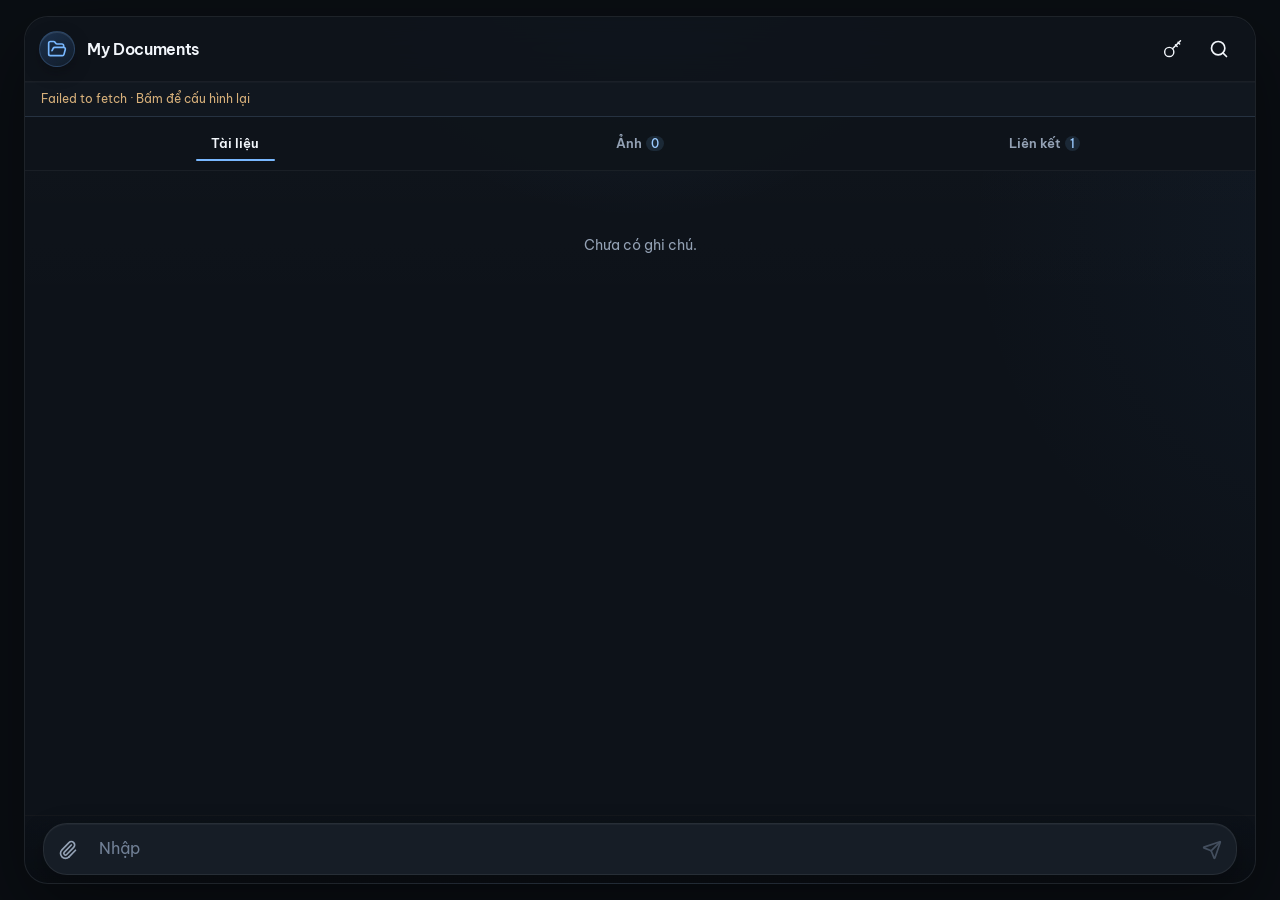
<file: index.html>
<!doctype html>
<html lang="vi">
  <head>
    <meta charset="UTF-8" />
    <meta
      name="viewport"
      content="width=device-width, initial-scale=1, viewport-fit=cover"
    />
    <meta name="theme-color" content="#121417" />
    <meta name="mobile-web-app-capable" content="yes" />
    <meta name="apple-mobile-web-app-capable" content="yes" />
    <meta
      name="apple-mobile-web-app-status-bar-style"
      content="black-translucent"
    />
    <title>My Documents</title>
    <link rel="manifest" href="./manifest.webmanifest?v=1" />
    <link
      rel="icon"
      type="image/svg+xml"
      href="./assets/favicon-x7tA70HH.svg"
    />
    <link rel="preconnect" href="https://fonts.googleapis.com" />
    <link
      rel="stylesheet"
      href="https://fonts.googleapis.com/css2?family=Be+Vietnam+Pro:wght@400;500;600;700&display=swap"
    />
    <script
      type="module"
      crossorigin
      src="./assets/index-RJuHdMov.js?v=modal-dismiss-1"
    ></script>
    <script type="module" src="./assets/scroll-to-latest.js?v=12"></script>
    <script type="module" src="./assets/mobile-portrait.js?v=2"></script>
    <script type="module" src="./assets/message-context-menu.js?v=10"></script>
    <script type="module" src="./assets/composer-enter-newline.js?v=2"></script>
    <script type="module" src="./assets/mfa-authenticator.js?v=account-manager-15"></script>
    <link rel="stylesheet" crossorigin href="./assets/index-DUfjNo4_.css" />
    <link rel="stylesheet" href="./assets/mobile-ui-polish.css?v=28" />
    <link rel="stylesheet" href="./assets/account-manager.css?v=12" />
  </head>
  <body>
    <div id="root"></div>
  </body>
</html>
</file>
<file: assets/mobile-ui-polish.css>
:root {
  --color-bg: #0a0e13;
  --color-bar: #11171f;
  --color-surface: #0d1219;
  --color-bubble: #1a2a3d;
  --color-file: #172331;
  --color-line: #263241;
  --color-fg: #f2f6fb;
  --color-muted: #94a2b5;
  --color-subtle: #718096;
  --color-accent: #79b8ff;
  --color-send: #4a9cff;
}

#mobile-portrait-guard[hidden] {
  display: none !important;
}

#mobile-portrait-guard {
  position: fixed;
  inset: 0;
  z-index: 2147483647;
  display: grid;
  place-items: center;
  padding: max(24px, env(safe-area-inset-top)) max(24px, env(safe-area-inset-right))
    max(24px, env(safe-area-inset-bottom)) max(24px, env(safe-area-inset-left));
  background: var(--color-bg);
  color: var(--color-fg);
  text-align: center;
  outline: none;
  touch-action: none;
  overscroll-behavior: none;
}

.mobile-portrait-content {
  max-width: 440px;
}

.mobile-portrait-content svg {
  margin: 0 auto 16px;
  color: var(--color-accent);
}

.mobile-portrait-content h2 {
  font-size: 20px;
  font-weight: 600;
  line-height: 1.5;
}

.mobile-portrait-content p {
  margin-top: 10px;
  color: var(--color-muted);
  font-size: 14px;
  line-height: 1.6;
}

.is-mobile-landscape,
.is-mobile-landscape body {
  overflow: hidden;
  overscroll-behavior: none;
}

.is-mobile-landscape body > :not(#mobile-portrait-guard) {
  visibility: hidden !important;
  pointer-events: none !important;
}

.app-shell {
  background:
    radial-gradient(
      circle at 50% -18%,
      rgba(70, 143, 224, 0.12),
      transparent 30%
    ),
    var(--color-surface);
}

html.mobile-message-menus body {
  position: static;
  width: 100%;
}

.app-viewport-body {
  display: flex;
  flex-direction: column;
  flex: 1;
  min-height: 0;
  min-width: 0;
  overflow: hidden;
}

html.mobile-message-menus .app-header,
html.mobile-message-menus .app-tabs {
  background: #0f141b;
  -webkit-backdrop-filter: none;
  backdrop-filter: none;
}

html.mobile-message-menus [data-thread] {
  overflow-anchor: none;
  overscroll-behavior-y: contain;
}

.app-header {
  min-height: 58px;
  padding-inline: 14px;
  border-color: rgba(255, 255, 255, 0.055);
  background: rgba(15, 20, 27, 0.88);
  box-shadow: 0 1px 0 rgba(255, 255, 255, 0.025);
  -webkit-backdrop-filter: blur(18px) saturate(135%);
  backdrop-filter: blur(18px) saturate(135%);
}

.app-logo {
  background: linear-gradient(
    145deg,
    rgba(74, 156, 255, 0.23),
    rgba(74, 156, 255, 0.07)
  );
  border: 1px solid rgba(121, 184, 255, 0.2);
  box-shadow:
    inset 0 1px 0 rgba(255, 255, 255, 0.09),
    0 6px 18px rgba(0, 0, 0, 0.22);
}

.app-logo:focus-visible {
  outline: 2px solid var(--color-accent);
  outline-offset: 3px;
}

.app-logo:active {
  transform: scale(0.94);
}

.app-header h1 {
  letter-spacing: -0.02em;
}

.app-header-actions {
  gap: 2px;
}

.app-header-actions > button {
  border-radius: 999px;
  transition:
    color 160ms ease,
    background-color 160ms ease,
    transform 160ms ease;
}

.app-header-actions > button:active {
  transform: scale(0.92);
  background: rgba(255, 255, 255, 0.06);
}

.page-refresh-button svg {
  transition: transform 240ms ease;
}

.page-refresh-button.is-refreshing svg {
  animation: page-refresh-spin 600ms linear infinite;
}

.app-tabs {
  gap: 4px;
  padding: 5px 8px 6px;
  border-color: rgba(255, 255, 255, 0.05);
  background: rgba(15, 20, 27, 0.92);
}

.app-tab {
  position: relative;
  height: 42px;
  border: 0;
  border-radius: 13px;
  font-size: 13px;
  transition:
    color 180ms ease,
    background-color 180ms ease,
    transform 160ms ease;
}

.app-tab::after {
  position: absolute;
  right: 28%;
  bottom: 3px;
  left: 28%;
  height: 2px;
  border-radius: 99px;
  background: var(--color-accent);
  content: "";
  opacity: 0;
  transform: scaleX(0.5);
  transition:
    opacity 180ms ease,
    transform 180ms ease;
}

.app-tab.is-active {
  background: rgba(121, 184, 255, 0.09);
}

.app-tab.is-active::after {
  opacity: 1;
  transform: scaleX(1);
}

.app-tab:active {
  transform: scale(0.96);
}

.app-tab-count {
  min-width: 18px;
  padding-inline: 5px;
  background: rgba(121, 184, 255, 0.12);
  color: #9bcbff;
}

.app-search {
  padding: 8px 12px 10px;
  border-color: rgba(255, 255, 255, 0.05);
  background: rgba(15, 20, 27, 0.94);
}

.app-search input {
  border-color: rgba(255, 255, 255, 0.08);
  border-radius: 15px;
  background: #171e27;
  box-shadow: inset 0 1px 0 rgba(255, 255, 255, 0.025);
}

.app-search input:focus {
  border-color: rgba(121, 184, 255, 0.5);
  box-shadow: 0 0 0 3px rgba(74, 156, 255, 0.11);
}

.app-thread {
  background:
    radial-gradient(
      circle at 110% 8%,
      rgba(61, 125, 198, 0.06),
      transparent 28%
    ),
    linear-gradient(180deg, rgba(255, 255, 255, 0.008), transparent 24%);
}

html:not(.mobile-message-menus) [data-thread] {
  scrollbar-gutter: stable;
}

body:has(> .desktop-message-menu) [data-thread] {
  overflow-y: hidden;
}

.message-list {
  width: 100%;
  max-width: 820px;
  margin-inline: auto;
  gap: 14px;
  padding: 14px 12px 22px;
}

.message-row {
  animation: message-enter 180ms ease-out both;
}

html.mobile-message-menus [data-thread] .message-row,
html.mobile-message-menus [data-thread] .message-row * {
  user-select: none !important;
  -webkit-user-select: none !important;
  -webkit-touch-callout: none !important;
}

html.mobile-message-menus [data-thread] .message-options {
  display: none;
}

.message-hold-target {
  position: relative;
  isolation: isolate;
}

.message-hold-overlay {
  position: fixed;
  z-index: 50;
  overflow: hidden;
  pointer-events: none;
}

.message-hold-preview {
  position: absolute;
  overflow: hidden;
  pointer-events: none;
  transform-origin: center;
}

.message-hold-ripple-layer {
  position: absolute;
  inset: 0;
  z-index: 2;
  overflow: hidden;
  border-radius: inherit;
  pointer-events: none;
}

.message-hold-ripple-wave {
  position: absolute;
  border-radius: 50%;
  background: #9bcaff;
  opacity: 0;
  pointer-events: none;
}

.message-menu-overlay {
  position: fixed;
  inset: 0;
  z-index: 80;
  overflow: hidden;
  padding-bottom: max(12px, env(safe-area-inset-bottom));
  touch-action: none;
  overscroll-behavior: none;
  -webkit-user-select: none;
  user-select: none;
  -webkit-touch-callout: none;
}

.message-menu-backdrop {
  position: absolute;
  inset: 0;
  background: rgba(0, 0, 0, 0.76);
}

.message-menu-preview,
.message-menu-panel {
  position: absolute;
  top: 0;
  left: 0;
  transform-origin: top left;
  transition-property: none;
}

.message-menu-preview {
  pointer-events: none;
  overflow: hidden;
  border-radius: 20px 20px 6px 20px;
}

.message-menu-panel {
  border-radius: 16px;
  overflow-y: auto;
  overscroll-behavior: contain;
  touch-action: pan-y;
  transform-origin: top right;
}

.message-menu-panel > button {
  min-height: 46px;
}

.message-bubble,
.media-message > article > div,
.media-message > div {
  border: 1px solid rgba(255, 255, 255, 0.055);
  box-shadow:
    0 8px 24px rgba(0, 0, 0, 0.13),
    inset 0 1px 0 rgba(255, 255, 255, 0.025);
}

.message-bubble-text {
  max-width: min(480px, 86%);
  padding: 11px 14px 9px;
  border-radius: 20px 20px 6px 20px;
  background: linear-gradient(145deg, #20344a, #1a2a3d);
}

.message-bubble-text > p:last-of-type {
  margin-top: 5px;
  text-align: right;
}

.file-bubble {
  border-radius: 18px 18px 6px 18px;
  background: linear-gradient(145deg, #1b2a3a, #15202c);
}

.media-message > article,
.media-message > div,
.media-message article > div:first-child {
  border-radius: 18px 18px 7px 18px;
}

.date-chip {
  padding: 5px 10px;
  border: 1px solid rgba(255, 255, 255, 0.055);
  background: rgba(21, 28, 37, 0.82);
  color: #aab5c3;
  box-shadow: 0 5px 15px rgba(0, 0, 0, 0.13);
  -webkit-backdrop-filter: blur(10px);
  backdrop-filter: blur(10px);
}

.app-composer {
  padding: 7px 9px max(8px, env(safe-area-inset-bottom));
  border-color: rgba(255, 255, 255, 0.045);
  background: linear-gradient(
    180deg,
    rgba(13, 18, 25, 0.8),
    rgba(10, 14, 19, 0.98)
  );
  -webkit-backdrop-filter: blur(20px) saturate(135%);
  backdrop-filter: blur(20px) saturate(135%);
}

.composer-row {
  width: 100%;
  max-width: none;
  margin-inline: 0;
  gap: 2px;
  padding: 3px;
  border: 1px solid rgba(255, 255, 255, 0.075);
  border-radius: 24px;
  background: #161d26;
  box-shadow:
    0 10px 28px rgba(0, 0, 0, 0.28),
    inset 0 1px 0 rgba(255, 255, 255, 0.035);
}

.composer-input {
  min-width: 0;
  min-height: 42px;
  padding: 9px 8px;
  line-height: 24px;
  overscroll-behavior: contain;
  scrollbar-width: thin;
  scrollbar-color: rgba(186, 199, 214, 0.7) transparent;
}

.composer-input::-webkit-scrollbar {
  display: block;
  width: 5px;
}

.composer-input::-webkit-scrollbar-track {
  background: transparent;
}

.composer-input::-webkit-scrollbar-thumb {
  border-radius: 999px;
  background: rgba(186, 199, 214, 0.68);
}

.composer-input:not(.is-scrollable)::-webkit-scrollbar-thumb {
  background: transparent;
}

.composer-attach,
.composer-send {
  width: 42px;
  height: 42px;
  transition:
    color 160ms ease,
    background-color 160ms ease,
    transform 160ms ease,
    box-shadow 160ms ease;
}

.composer-attach {
  border-radius: 999px;
}

.composer-send:not([aria-disabled="true"]) {
  background: linear-gradient(145deg, #62adff, #3388f0);
  color: white;
  box-shadow:
    0 6px 16px rgba(51, 136, 240, 0.32),
    inset 0 1px 0 rgba(255, 255, 255, 0.22);
}

.composer-send[aria-disabled="true"] {
  color: var(--color-subtle);
  opacity: 0.5;
}

.composer-attach:active,
.composer-send:active {
  transform: scale(0.91);
}

.composer-pending {
  padding: 12px 3px 4px;
}

.composer-pending-header {
  display: flex;
  min-height: 24px;
  align-items: center;
  justify-content: space-between;
  gap: 12px;
  margin-bottom: 10px;
  line-height: 18px;
}

.composer-clear-pending {
  flex: none;
  padding-block: 3px;
}

.composer-pending-list {
  display: flex;
  flex-wrap: wrap;
  align-items: center;
  gap: 10px;
}

.composer-pending-image,
.composer-pending-add {
  position: relative;
  width: 64px;
  height: 64px;
  flex: none;
}

.composer-pending-preview,
.composer-pending-add {
  overflow: hidden;
  border: 1px solid var(--color-line);
  border-radius: 10px;
  background: var(--color-bubble);
}

.composer-pending-preview {
  display: block;
  width: 100%;
  height: 100%;
  cursor: zoom-in;
}

.composer-pending-preview img {
  width: 100%;
  height: 100%;
  object-fit: cover;
}

.composer-pending-remove {
  position: absolute;
  z-index: 1;
  top: 3px;
  right: 3px;
  display: grid;
  width: 28px;
  height: 28px;
  place-items: center;
  border: 1px solid rgba(255, 255, 255, 0.18);
  border-radius: 7px;
  background: rgba(12, 17, 23, 0.92);
  color: #eef4fc;
  box-shadow: 0 2px 6px rgba(0, 0, 0, 0.25);
  transition: opacity 140ms ease, background-color 140ms ease;
}

.composer-pending-remove:hover {
  background: #a3333f;
}

.composer-pending-preview:focus-visible,
.composer-pending-remove:focus-visible,
.composer-pending-add:focus-visible {
  outline: 2px solid #79b8ff;
  outline-offset: 2px;
}

.composer-pending-add {
  display: grid;
  place-items: center;
  border-style: dashed;
  background: transparent;
}

@media (hover: hover) and (pointer: fine) {
  .composer-pending-remove {
    opacity: 0;
    pointer-events: none;
  }

  .composer-pending-image:hover .composer-pending-remove,
  .composer-pending-image:focus-within .composer-pending-remove {
    opacity: 1;
    pointer-events: auto;
  }
}

.media-gallery {
  width: 100%;
  max-width: 1200px;
  margin-inline: auto;
  padding: 14px 12px 24px;
}

.media-gallery section {
  margin-bottom: 24px;
}

.media-gallery section > h2 {
  padding: 0 2px 9px;
  color: #aab5c3;
  font-size: 13px;
  letter-spacing: 0.01em;
}

.media-gallery section > div {
  grid-template-columns: repeat(auto-fill, minmax(150px, 1fr));
  gap: 8px;
}

.media-gallery section > div > button {
  overflow: hidden;
  border: 1px solid rgba(255, 255, 255, 0.06);
  border-radius: 14px;
  background: #131a23;
  box-shadow: 0 8px 22px rgba(0, 0, 0, 0.16);
  transition:
    transform 170ms ease,
    border-color 170ms ease;
}

.media-gallery section > div > button:active {
  transform: scale(0.97);
  border-color: rgba(121, 184, 255, 0.35);
}

.media-gallery section > div > button img {
  object-fit: contain;
}

.links-view {
  min-width: 0;
}

.links-view > div:first-child {
  width: 100%;
  max-width: none;
  margin-inline: 0;
  padding: 12px 12px 2px;
}

.links-view > div:first-child > button {
  border-color: rgba(121, 184, 255, 0.15);
  border-radius: 14px;
  background: rgba(121, 184, 255, 0.07);
  color: #dcebfa;
}

.links-view > div:nth-child(2) {
  width: 100%;
  max-width: none;
  margin-inline: 0;
  align-content: start;
  grid-auto-rows: max-content;
  gap: 9px;
  padding: 12px;
}

.links-view .field {
  width: 100%;
  min-width: 0;
}

.links-view .link-form-area {
  flex-shrink: 0;
  max-height: 70%;
  overflow: auto;
}

.link-icon-preview {
  display: flex;
  align-items: center;
  gap: 12px;
  padding: 8px 0;
}

.link-icon-preview p {
  font-size: 13px;
  font-weight: 500;
}

.link-icon-preview span:not(.link-site-logo):not(.link-site-initial) {
  font-size: 12px;
  color: var(--color-muted);
}

.link-site-logo {
  display: grid;
  place-items: center;
  flex: none;
  width: 40px;
  height: 40px;
  overflow: hidden;
  border: 1px solid rgba(255, 255, 255, 0.07);
  border-radius: 12px;
  background: rgba(255, 255, 255, 0.055);
  pointer-events: none;
}

.link-site-logo img {
  width: 24px;
  height: 24px;
  object-fit: contain;
}

.link-site-initial {
  color: var(--color-accent);
  font-size: 18px;
  font-weight: 700;
}

.link-card {
  min-height: 68px;
  padding: 12px 12px 12px 15px;
  border: 1px solid rgba(255, 255, 255, 0.055);
  background: linear-gradient(145deg, #182536, #141e2a);
  box-shadow:
    0 9px 25px rgba(0, 0, 0, 0.14),
    inset 0 1px 0 rgba(255, 255, 255, 0.025);
}

.link-card > button {
  flex-shrink: 0;
  border: 1px solid rgba(255, 255, 255, 0.055);
  border-radius: 12px;
  background: rgba(7, 11, 16, 0.38);
  color: #b7c4d2;
  transition:
    color 160ms ease,
    background-color 160ms ease,
    transform 160ms ease;
}

.link-card > button:active {
  transform: scale(0.91);
  background: rgba(121, 184, 255, 0.11);
  color: var(--color-fg);
}

@media (max-width: 420px) {
  .link-card {
    gap: 8px;
    padding-inline: 10px;
  }

  .link-card .link-site-logo {
    width: 32px;
    height: 32px;
    border-radius: 9px;
  }

  .link-card > button {
    width: 36px;
    height: 36px;
    border-radius: 10px;
  }
}

.image-viewer {
  background: rgba(3, 5, 8, 0.985);
}

[data-overlay-state="closing"],
[data-overlay-state="closed"] {
  pointer-events: none !important;
}

.message-menu-overlay[data-overlay-state="closing"],
.message-menu-overlay[data-overlay-state="closed"] {
  pointer-events: auto !important;
}

.overlay-menu {
  transform-origin: top center;
}

.image-viewer-header {
  min-height: 58px;
  padding-block: 7px;
  background: linear-gradient(
    180deg,
    rgba(12, 16, 22, 0.98),
    rgba(8, 11, 15, 0.72)
  );
}

.image-viewer-title {
  display: flex;
  min-width: 0;
  align-items: center;
  gap: 9px;
}

.image-counter {
  flex: none;
  padding: 4px 8px;
  border: 1px solid rgba(121, 184, 255, 0.16);
  border-radius: 999px;
  background: rgba(121, 184, 255, 0.09);
  color: #b8d9ff;
  font-size: 12px;
  font-variant-numeric: tabular-nums;
}

.image-filename {
  overflow: hidden;
  color: #a9b4c2;
  text-overflow: ellipsis;
  white-space: nowrap;
}

.image-stage {
  padding: 10px;
}

.image-stage img {
  border-radius: 14px;
  box-shadow: 0 20px 55px rgba(0, 0, 0, 0.4);
}

.image-viewer-body {
  display: flex;
  flex: 1;
  min-height: 0;
}

.image-viewer-main {
  display: flex;
  flex: 1;
  min-width: 0;
  min-height: 0;
  flex-direction: column;
}

.image-viewer-sidebar {
  display: flex;
  flex: 0 0 152px;
  min-height: 0;
}

.image-filmstrip-controls {
  display: flex;
  flex: 0 0 40px;
  flex-direction: column;
  align-items: center;
  justify-content: center;
  gap: 8px;
}

.image-filmstrip-step {
  display: grid;
  width: 36px;
  height: 36px;
  place-items: center;
  border: 1px solid rgba(255, 255, 255, 0.08);
  border-radius: 50%;
  background: rgba(8, 11, 15, 0.95);
  color: #e4e9f0;
}

.image-filmstrip-step:hover {
  background: #25303d;
}

.image-filmstrip {
  flex: 1;
  min-width: 0;
  min-height: 0;
  overflow-y: auto;
  overscroll-behavior: contain;
  padding: 10px 10px max(10px, env(safe-area-inset-bottom));
  border-left: 1px solid rgba(255, 255, 255, 0.055);
  background: rgba(24, 29, 36, 0.94);
  scrollbar-width: thin;
  scrollbar-color: #4c5764 transparent;
  touch-action: pan-y;
}

.image-filmstrip-group + .image-filmstrip-group {
  margin-top: 18px;
}

.image-filmstrip-date {
  margin-bottom: 10px;
  color: #aab4c2;
  text-align: center;
  font-size: 12px;
  line-height: 1.5;
  font-weight: 500;
}

.image-filmstrip-thumb {
  display: block;
  width: 100%;
  aspect-ratio: 1;
  margin-top: 10px;
  padding: 2px;
  overflow: hidden;
  border: 2px solid transparent;
  border-radius: 9px;
  background: #080b0f;
}

.image-filmstrip-thumb img {
  display: block;
  width: 100%;
  height: 100%;
  object-fit: contain;
  border-radius: 5px;
}

.image-filmstrip-thumb[aria-current="true"] {
  border-color: #f6f8fc;
}

.image-filmstrip-thumb:hover:not([aria-current="true"]) {
  border-color: #708094;
}

.image-filmstrip-thumb:focus-visible,
.image-filmstrip-step:focus-visible {
  outline: 2px solid #79b8ff;
  outline-offset: 2px;
}

.image-viewer-tools {
  display: flex;
  flex: none;
  align-self: center;
  align-items: center;
  gap: 4px;
  margin: 7px 12px max(10px, env(safe-area-inset-bottom));
  padding: 3px;
  border: 1px solid rgba(255, 255, 255, 0.075);
  border-radius: 22px;
  background: rgba(21, 27, 35, 0.88);
  box-shadow:
    0 12px 30px rgba(0, 0, 0, 0.3),
    inset 0 1px 0 rgba(255, 255, 255, 0.035);
  -webkit-backdrop-filter: blur(18px);
  backdrop-filter: blur(18px);
}

.image-zoom-button {
  display: grid;
  width: 44px;
  height: 44px;
  place-items: center;
  border-radius: 18px;
  color: #eef4fc;
  transition: background-color 140ms ease, color 140ms ease;
}

.image-zoom-button:hover:not(:disabled) {
  background: rgba(121, 184, 255, 0.12);
}

.image-zoom-button:disabled {
  color: #657283;
  opacity: 0.55;
}

.image-zoom-button:focus-visible {
  outline: 2px solid #79b8ff;
  outline-offset: 1px;
}

.image-transform-layer {
  user-select: none;
  -webkit-user-select: none;
}

@keyframes message-enter {
  from {
    opacity: 0;
    transform: translateY(5px);
  }
  to {
    opacity: 1;
    transform: translateY(0);
  }
}

@keyframes page-refresh-spin {
  to {
    transform: rotate(360deg);
  }
}

@keyframes viewer-enter {
  from {
    opacity: 0;
  }
  to {
    opacity: 1;
  }
}

@media (min-width: 641px) {
  .app-tabs {
    gap: 8px;
    padding-inline: 12px;
  }

  .app-tab.is-active {
    background: transparent;
  }

  .app-tab::after {
    right: 40%;
    left: 40%;
  }
}

@media (min-width: 1100px) and (min-height: 700px) {
  body {
    background:
      radial-gradient(
        circle at 50% -12%,
        rgba(64, 132, 214, 0.11),
        transparent 34%
      ),
      #070a0f;
  }

  .app-shell {
    position: relative !important;
    top: auto !important;
    left: auto !important;
    width: min(1280px, calc(100vw - 48px)) !important;
    max-width: 1280px !important;
    height: calc(100dvh - 32px) !important;
    margin: 16px auto;
    align-self: center;
    overflow: hidden;
    border: 1px solid rgba(255, 255, 255, 0.07);
    border-radius: 24px;
    box-shadow: 0 28px 80px rgba(0, 0, 0, 0.42);
  }

  .app-header {
    border-radius: 24px 24px 0 0;
  }

  .message-list {
    max-width: none;
    padding-inline: 18px;
  }

  .links-view > div:first-child,
  .links-view > div:nth-child(2) {
    padding-inline: 18px;
  }

  .app-composer {
    padding-inline: 18px;
    border-radius: 0 0 24px 24px;
  }
}

@media (max-width: 640px) {
  .app-header {
    min-height: 56px;
    padding-inline: 12px 8px;
  }

  .app-tabs {
    padding-inline: 6px;
  }

  .app-tab {
    font-size: 12.5px;
  }

  .message-list {
    padding-inline: 10px;
  }

  .message-bubble-text {
    max-width: 86vw;
  }

  .media-gallery section > div {
    grid-template-columns: repeat(2, minmax(0, 1fr));
  }

  .image-stage {
    padding: 6px 10px;
  }

  .image-viewer-tools {
    margin-inline: 9px;
  }

  .image-filename {
    max-width: 44vw;
  }
}

@media (max-width: 350px) {
  .app-logo {
    display: none;
  }

  .app-header > div:first-child {
    gap: 0;
  }

  .app-header h1 {
    white-space: nowrap;
    font-size: 14px;
  }

  .app-header-actions > button {
    width: 40px;
    height: 40px;
  }

  .app-tab {
    font-size: 12px;
  }

  .app-tab-count {
    margin-left: 2px;
  }

  .image-filename {
    display: none;
  }
}

@media (prefers-reduced-motion: reduce) {
  .message-row,
  .image-viewer {
    animation: none;
  }
}
</file>
<file: assets/account-manager.css>
.mfa-modal[hidden], .mfa-toast[hidden], .mfa-account-menu[hidden], .mfa-child-overlay[hidden] { display: none !important; }
.mfa-modal { position: fixed; inset: 0; z-index: 120; display: grid; place-items: center; padding: 24px; background: rgba(0, 0, 0, .72); }
.mfa-card { position: relative; display: flex; flex-direction: column; width: min(960px, 100%); height: calc(100dvh - 48px); max-height: calc(100dvh - 48px); overflow: hidden; border: 1px solid var(--color-line, #2c333c); border-radius: 22px; background: var(--color-bar, #1b1e22); color: var(--color-fg, #e8edf3); box-shadow: 0 24px 80px rgba(0, 0, 0, .55); }
.mfa-head { flex: none; display: flex; align-items: center; justify-content: space-between; gap: 16px; padding: 14px 22px; border-bottom: 1px solid var(--color-line); }
.mfa-head h2 { margin: 0; font-size: 21px; font-weight: 700; line-height: 1.35; letter-spacing: -.02em; }
.mfa-row, .mfa-card-head, .mfa-toolbar { display: flex; align-items: center; gap: 10px; }
.mfa-meta, .mfa-help, .mfa-error { font-size: 13px; line-height: 1.5; }
.mfa-meta, .mfa-help { color: var(--color-muted); }
.mfa-body { flex: 1; min-height: 0; overflow: auto; overscroll-behavior: contain; scrollbar-gutter: stable; padding: 18px 22px 24px; }
.mfa-card:has(> :is(.mfa-account-menu, .mfa-child-overlay):not([hidden])) .mfa-body,
.mfa-modal:has(> .mfa-setup-overlay:not([hidden])) .mfa-body { overflow-y: hidden; }
.mfa-row { justify-content: space-between; }
.mfa-toolbar { margin-bottom: 16px; }
.mfa-toolbar > .mfa-primary { flex: none; }
.mfa-platform-filter { flex: none; min-width: 104px; max-width: 180px; min-height: 46px; padding: 0 42px 0 12px; border: 1px solid var(--color-line); border-radius: 10px; appearance: none; -webkit-appearance: none; background-color: var(--color-surface); background-image: url("data:image/svg+xml,%3Csvg xmlns='http://www.w3.org/2000/svg' width='20' height='20' viewBox='0 0 20 20' fill='none'%3E%3Cpath d='m4 7 6 6 6-6' stroke='%239ba9ba' stroke-width='2' stroke-linecap='round' stroke-linejoin='round'/%3E%3C/svg%3E"); background-repeat: no-repeat; background-position: right 12px center; background-size: 20px 20px; color: var(--color-fg); font: inherit; font-size: 14px; font-weight: 600; cursor: pointer; color-scheme: dark; }
.mfa-platform-filter:focus-visible { outline: 2px solid var(--color-accent); outline-offset: 2px; }
.mfa-usable-filter { display: inline-flex; align-items: center; gap: 8px; min-height: 46px; padding: 0 12px; border: 1px solid var(--color-line); border-radius: 10px; color: var(--color-muted); font-size: 14px; font-weight: 600; cursor: pointer; }
.mfa-usable-filter:has(input:checked) { border-color: var(--color-accent); color: var(--color-accent); }
.mfa-usable-filter:has(input:focus-visible) { outline: 2px solid var(--color-accent); outline-offset: 2px; }
.mfa-close, .mfa-header-button, .mfa-icon-button { display: grid; place-items: center; flex: none; width: 40px; height: 40px; border-radius: 10px; cursor: pointer; background: transparent; }
.mfa-header-button { width: 44px; height: 44px; border-radius: 12px; }
.mfa-header-button svg { width: 20px; height: 20px; }
.mfa-close, .mfa-icon-button { color: var(--color-muted); }
.mfa-close:hover, .mfa-header-button:hover, .mfa-icon-button:hover { background: var(--color-bg); color: var(--color-fg); }
.mfa-primary, .mfa-secondary { display: inline-flex; align-items: center; justify-content: center; gap: 8px; min-height: 46px; border-radius: 11px; padding: 10px 16px; font-size: 15px; line-height: 1.4; font-weight: 600; cursor: pointer; }
.mfa-primary { background: var(--color-send); color: var(--color-send-fg); }
.mfa-primary:hover { filter: brightness(1.1); }
.mfa-secondary { background: var(--color-bg); border: 1px solid var(--color-line); }
.mfa-search { display: flex; align-items: center; gap: 9px; flex: 1; min-width: 0; padding: 0 12px; min-height: 46px; border: 1px solid var(--color-line); border-radius: 10px; background: var(--color-surface); color: var(--color-muted); }
.mfa-search svg { flex: none; }
.mfa-search input { min-width: 0; width: 100%; min-height: 44px; outline: none; background: transparent; color: var(--color-fg); font-size: 15px; }
.mfa-search input::placeholder, .mfa-field::placeholder { color: var(--color-muted); opacity: .7; }
.mfa-search:focus-within, .mfa-field:focus { border-color: var(--color-accent); box-shadow: 0 0 0 3px #6cb6ff12; }
.mfa-account-list { display: grid; grid-template-columns: repeat(2, minmax(0, 1fr)); align-items: start; gap: 12px; }
.mfa-account { min-width: 0; overflow: hidden; border: 1px solid var(--color-line); border-radius: 13px; background: var(--color-surface); }
.mfa-card-head { gap: 8px; padding: 10px 10px 10px 14px; }
.mfa-platform-logo { display: grid; flex: none; place-items: center; width: 34px; height: 34px; border: 1px solid var(--color-line); border-radius: 8px; background: var(--color-bar); color: var(--color-muted); font-size: 15px; font-weight: 650; cursor: pointer; }
.mfa-platform-logo img { width: 20px; height: 20px; object-fit: contain; }
.mfa-platform-logo [hidden] { display: none; }
.mfa-platform-logo:hover { color: var(--color-accent); }
.mfa-account-more { width: 36px; height: 40px; margin-inline-start: auto; }
.mfa-account-more[aria-expanded="true"] { background: var(--color-bg); color: var(--color-fg); }
.mfa-account-menu { position: absolute; z-index: 2; display: grid; width: 138px; padding: 4px; border: 1px solid var(--color-line); border-radius: 10px; background: var(--color-bar); box-shadow: 0 10px 28px #0007; }
.mfa-account-menu button { display: flex; align-items: center; gap: 10px; min-height: 44px; padding: 6px 10px; border-radius: 6px; font-size: 15px; text-align: left; cursor: pointer; }
.mfa-account-menu button:is(:hover, :focus-visible) { background: var(--color-bg); }
.mfa-account-menu .mfa-danger { color: var(--color-danger); }
.mfa-limits { display: flex; flex-wrap: wrap; gap: 4px; min-width: 0; }
.mfa-limit { display: inline-flex; align-items: center; gap: 5px; min-height: 38px; padding: 4px 6px; border: 1px solid transparent; border-radius: 7px; color: var(--color-muted); font-size: 13px; font-weight: 500; cursor: pointer; }
.mfa-limit input, .mfa-usable-filter input { flex: none; appearance: auto; width: 15px; height: 15px; color-scheme: dark; accent-color: var(--color-accent); cursor: inherit; }
.mfa-limit:hover { background: var(--color-bg); }
.mfa-limit:has(input:checked) { border-color: #efb77a55; background: #efb77a12; color: #efb77a; }
.mfa-limit:has(input[aria-busy="true"]) { cursor: progress; opacity: .7; }
.mfa-limit:has(input:focus-visible) { outline: 2px solid var(--color-accent); outline-offset: 2px; }
.mfa-limit span { font-variant-numeric: tabular-nums; white-space: nowrap; }
.mfa-credentials h3 { margin: 0; }
.mfa-credential { display: block; width: 100%; min-height: 48px; padding: 10px 16px; border-top: 1px solid var(--color-line); text-align: left; cursor: pointer; }
.mfa-account-name .mfa-value { color: var(--color-accent); font-family: inherit; font-weight: 650; }
.mfa-value { font-size: 15px; line-height: 1.4; overflow-wrap: anywhere; white-space: pre-wrap; user-select: text; }
.mfa-mono { font-family: ui-monospace, SFMono-Regular, Menlo, monospace; }
.mfa-modal button:disabled { cursor: default; opacity: .35; }
.mfa-otp { display: grid; grid-template-columns: minmax(0, 1fr) auto; align-items: center; gap: 6px 10px; width: 100%; padding: 11px 16px 12px; border-top: 1px solid var(--color-line); background: #6cb6ff08; text-align: left; cursor: pointer; }
.mfa-credential:hover, .mfa-otp:hover:not(:disabled) { background: #6cb6ff12; }
.mfa-code { font: 650 26px/1.2 ui-monospace, SFMono-Regular, Menlo, monospace; color: var(--color-accent); white-space: nowrap; }
.mfa-otp:disabled .mfa-code { font-size: 16px; }
.mfa-countdown { color: var(--color-muted); font: 500 12px/1.5 ui-monospace, SFMono-Regular, Menlo, monospace; }
.mfa-progress { grid-column: 1 / -1; height: 2px; overflow: hidden; border-radius: 999px; background: #6cb6ff15; }
.mfa-progress > span { display: block; height: 100%; width: 0; background: var(--color-accent); transition: width .25s linear; }
.mfa-empty { grid-column: 1 / -1; padding: 32px 14px; text-align: center; color: var(--color-muted); font-size: 14px; }
.mfa-error { color: var(--color-danger); overflow-wrap: anywhere; }
.mfa-error:empty, [data-mfa-qr-status]:empty { display: none; }
.mfa-error:not(:empty) { padding: 12px 14px; margin: 0 0 16px; border: 1px solid #e88a8a30; border-radius: 10px; background: #e88a8a08; }
.mfa-form-grid { display: grid; grid-template-columns: repeat(2, minmax(0, 1fr)); gap: 18px; }
.mfa-form-wide { grid-column: 1 / -1; }
.mfa-form-label { display: block; min-width: 0; font-size: 13px; font-weight: 500; line-height: 1.6; }
.mfa-required { color: var(--color-accent); }
.mfa-field { display: block; width: 100%; min-width: 0; min-height: 46px; margin-top: 7px; border: 1px solid var(--color-line); border-radius: 10px; padding: 11px 12px; background: var(--color-surface); color: var(--color-fg); font-size: 16px; font-weight: 400; line-height: 1.5; outline: none; }
textarea.mfa-field { resize: vertical; }
.mfa-form-mfa { display: grid; gap: 16px; margin: 24px 0; padding: 20px; border: 1px solid var(--color-line); border-radius: 14px; background: var(--color-bg); }
.mfa-form-mfa h4 { display: flex; align-items: center; gap: 8px; font-size: 14px; font-weight: 600; }
.mfa-form-mfa h4 svg { color: var(--color-accent); }
.mfa-optional { flex: none; padding: 3px 8px; border-radius: 6px; background: var(--color-line); color: var(--color-muted); font-size: 11px; }
.mfa-file { position: relative; display: flex; align-items: center; justify-content: center; gap: 8px; min-height: 44px; border: 1px dashed var(--color-line); border-radius: 10px; padding: 12px; color: var(--color-accent); font-size: 12px; cursor: pointer; }
.mfa-file:hover, .mfa-file:focus-within { border-color: var(--color-accent); background: #6cb6ff08; }
.mfa-file input { position: absolute; inset: 0; width: 100%; height: 100%; opacity: 0; cursor: pointer; }
.mfa-form-footer { display: flex; justify-content: flex-end; gap: 10px; padding-top: 20px; border-top: 1px solid var(--color-line); }
.mfa-toast { position: absolute; z-index: 1; left: 50%; bottom: 18px; transform: translateX(-50%); width: max-content; max-width: calc(100% - 32px); border: 1px solid #6cb6ff40; border-radius: 10px; padding: 10px 16px; background: #253445; color: var(--color-fg); font-size: 13px; text-align: center; box-shadow: 0 8px 24px #0005; }
.mfa-loading { padding: 40px 0; text-align: center; }
.mfa-modal button:focus-visible { outline: 2px solid var(--color-accent); outline-offset: 3px; }
.mfa-modal :is(.mfa-credential, .mfa-otp):focus-visible { outline-offset: -4px; }
.mfa-modal .mfa-account-menu button:focus-visible { outline-offset: -2px; }
.mfa-child-overlay { position: absolute; inset: 0; z-index: 3; display: grid; grid-template-rows: minmax(0, 1fr); grid-template-columns: minmax(0, 1fr); place-items: center; overflow: hidden; padding: 14px; background: #0008; }
.mfa-child-dialog { max-height: 100%; overflow: auto; overscroll-behavior: contain; padding: 18px; border: 1px solid var(--color-line); border-radius: 14px; background: var(--color-bar); box-shadow: 0 10px 30px #0007; }
.mfa-week-dialog { width: min(340px, 100%); }
.mfa-setup-dialog { width: min(600px, 100%); padding: clamp(16px, 4vw, 24px); }
.mfa-setup-dialog h3 { margin: 0 0 20px; font-size: 18px; font-weight: 650; }
.mfa-week-dialog h3 { margin: 0 0 14px; font-size: 17px; font-weight: 650; }
.mfa-week-fields { display: grid; grid-template-columns: repeat(2, minmax(0, 1fr)); gap: 10px; }
.mfa-week-actions { display: flex; justify-content: flex-end; gap: 8px; margin-top: 16px; }
.mfa-week-error { margin-top: 8px; color: var(--color-danger); font-size: 13px; }
.mfa-week-error:empty { display: none; }
@media (max-width: 720px) {
  .mfa-modal { padding: 12px; }
  .mfa-card { height: calc(100dvh - 24px); max-height: calc(100dvh - 24px); border-radius: 18px; }
  .mfa-head { padding: 10px 16px; }
  .mfa-head h2 { font-size: 19px; }
  .mfa-body { padding: 16px 16px 20px; }
  .mfa-account-list { grid-template-columns: minmax(0, 1fr); }
  .mfa-form-grid { grid-template-columns: minmax(0, 1fr); gap: 16px; }
  .mfa-form-mfa { padding: 16px; }
}
@media (max-width: 600px) {
  .mfa-toolbar { display: grid; grid-template-columns: minmax(0, 1fr) auto auto; gap: 8px; }
  .mfa-search { grid-column: 1 / -1; }
  .mfa-platform-filter { min-width: 0; width: 100%; max-width: none; }
}
@media (max-width: 420px) {
  .mfa-modal { padding: 0; }
  .mfa-card { width: 100%; height: 100dvh; max-height: 100dvh; border: 0; border-radius: 0; }
  .mfa-head { padding: max(10px, env(safe-area-inset-top)) 14px 10px; }
  .mfa-body { padding: 14px 14px max(20px, env(safe-area-inset-bottom)); }
  .mfa-search { grid-column: 1 / -1; }
  .mfa-search input { font-size: 16px; }
  .mfa-usable-filter { justify-self: start; }
  .mfa-code { font-size: 24px; }
}
@media (max-width: 360px) {
  .mfa-body { padding-inline: 10px; }
  .mfa-card-head { gap: 4px; padding-inline: 8px; }
  .mfa-platform-logo, .mfa-account-more { width: 30px; }
  .mfa-limit { gap: 4px; padding-inline: 2px; }
  .mfa-limit input { width: 13px; height: 13px; }
}
</file>
<file: assets/index-DUfjNo4_.css>
/*! tailwindcss v4.3.3 | MIT License | https://tailwindcss.com */
@layer properties{@supports (((-webkit-hyphens:none)) and (not (margin-trim:inline))) or ((-moz-orient:inline) and (not (color:rgb(from red r g b)))){*,:before,:after,::backdrop{--tw-translate-x:0;--tw-translate-y:0;--tw-translate-z:0;--tw-rotate-x:initial;--tw-rotate-y:initial;--tw-rotate-z:initial;--tw-skew-x:initial;--tw-skew-y:initial;--tw-border-style:solid;--tw-leading:initial;--tw-font-weight:initial;--tw-tracking:initial;--tw-ordinal:initial;--tw-slashed-zero:initial;--tw-numeric-figure:initial;--tw-numeric-spacing:initial;--tw-numeric-fraction:initial;--tw-shadow:0 0 #0000;--tw-shadow-color:initial;--tw-shadow-alpha:100%;--tw-inset-shadow:0 0 #0000;--tw-inset-shadow-color:initial;--tw-inset-shadow-alpha:100%;--tw-ring-color:initial;--tw-ring-shadow:0 0 #0000;--tw-inset-ring-color:initial;--tw-inset-ring-shadow:0 0 #0000;--tw-ring-inset:initial;--tw-ring-offset-width:0px;--tw-ring-offset-color:#fff;--tw-ring-offset-shadow:0 0 #0000;--tw-duration:initial;--tw-ease:initial}}}@layer theme{:root,:host{--font-sans:"Be Vietnam Pro", "Segoe UI", system-ui, sans-serif;--font-mono:ui-monospace, "SF Mono", Menlo, Consolas, monospace;--color-red-500:oklch(63.7% .237 25.331);--color-zinc-50:oklch(98.5% 0 none);--color-zinc-400:oklch(70.5% .015 286.067);--color-zinc-500:oklch(55.2% .016 285.938);--color-zinc-900:oklch(21% .006 285.885);--color-zinc-950:oklch(14.1% .005 285.823);--color-neutral-100:oklch(97% 0 none);--color-neutral-300:oklch(87% 0 none);--color-neutral-700:oklch(37.1% 0 none);--color-neutral-900:oklch(20.5% 0 none);--color-black:#000;--color-white:#fff;--spacing:.25rem;--container-sm:24rem;--container-md:28rem;--text-xs:.75rem;--text-xs--line-height:calc(1 / .75);--text-sm:.875rem;--text-sm--line-height:calc(1.25 / .875);--text-base:1rem;--text-base--line-height:calc(1.5 / 1);--text-lg:1.125rem;--text-lg--line-height:calc(1.75 / 1.125);--font-weight-normal:400;--font-weight-medium:500;--font-weight-semibold:600;--tracking-tight:-.025em;--leading-normal:1.5;--radius-sm:8px;--radius-md:12px;--radius-lg:16px;--radius-xl:22px;--ease-out:cubic-bezier(0, 0, .2, 1);--animate-spin:spin 1s linear infinite;--default-transition-duration:.15s;--default-transition-timing-function:cubic-bezier(.4, 0, .2, 1);--default-font-family:var(--font-sans);--default-mono-font-family:var(--font-mono);--color-bg:#121417;--color-bar:#1b1e22;--color-surface:#16181c;--color-bubble:#243140;--color-file:#2b3848;--color-line:#2c333c;--color-fg:#e8edf3;--color-muted:#8b97a6;--color-subtle:#6b7785;--color-accent:#6cb6ff;--color-send:#3b82f6;--color-send-fg:#f8fbff;--color-warn:#d7b07a;--color-danger:#e88a8a;--color-toast:#f4f8ff;--color-toast-fg:#101418;--color-toast-err:#ff4450;--color-toast-err-fg:#fff7f7}}@layer base{*,:after,:before,::backdrop{box-sizing:border-box;border:0 solid;margin:0;padding:0}::file-selector-button{box-sizing:border-box;border:0 solid;margin:0;padding:0}html,:host{-webkit-text-size-adjust:100%;tab-size:4;line-height:1.5;font-family:var(--default-font-family,-apple-system, BlinkMacSystemFont, "Segoe UI", Roboto, "Helvetica Neue", "Noto Sans", Arial, sans-serif, "Apple Color Emoji", "Segoe UI Emoji", "Segoe UI Symbol", "Noto Color Emoji");font-feature-settings:var(--default-font-feature-settings,normal);font-variation-settings:var(--default-font-variation-settings,normal);-webkit-tap-highlight-color:transparent}hr{height:0;color:inherit;border-top-width:1px}abbr:where([title]){-webkit-text-decoration:underline dotted;text-decoration:underline dotted}h1,h2,h3,h4,h5,h6{font-size:inherit;font-weight:inherit}a{color:inherit;-webkit-text-decoration:inherit;-webkit-text-decoration:inherit;-webkit-text-decoration:inherit;-webkit-text-decoration:inherit;text-decoration:inherit}b,strong{font-weight:bolder}code,kbd,samp,pre{font-family:var(--default-mono-font-family,ui-monospace, SFMono-Regular, Menlo, Monaco, Consolas, "Liberation Mono", "Courier New", monospace);font-feature-settings:var(--default-mono-font-feature-settings,normal);font-variation-settings:var(--default-mono-font-variation-settings,normal);font-size:1em}small{font-size:80%}sub,sup{vertical-align:baseline;font-size:75%;line-height:0;position:relative}sub{bottom:-.25em}sup{top:-.5em}table{text-indent:0;border-color:inherit;border-collapse:collapse}:-moz-focusring:where(:not(iframe)){outline:auto}progress{vertical-align:baseline}summary{display:list-item}ol,ul,menu{list-style:none}img,svg,video,canvas,audio,iframe,embed,object{vertical-align:middle;display:block}img,video{max-width:100%;height:auto}button,input,select,optgroup,textarea{font:inherit;font-feature-settings:inherit;font-variation-settings:inherit;letter-spacing:inherit;color:inherit;opacity:1;background-color:#0000;border-radius:0}::file-selector-button{font:inherit;font-feature-settings:inherit;font-variation-settings:inherit;letter-spacing:inherit;color:inherit;opacity:1;background-color:#0000;border-radius:0}:where(select:is([multiple],[size])) optgroup{font-weight:bolder}:where(select:is([multiple],[size])) optgroup option{padding-inline-start:20px}::file-selector-button{margin-inline-end:4px}::placeholder{opacity:1}@supports (not ((-webkit-appearance:-apple-pay-button))) or (contain-intrinsic-size:1px){::placeholder{color:currentColor}@supports (color:color-mix(in lab, red, red)){::placeholder{color:color-mix(in oklab, currentcolor 50%, transparent)}}}textarea{resize:vertical}::-webkit-search-decoration{-webkit-appearance:none}::-webkit-date-and-time-value{min-height:1lh;text-align:inherit}::-webkit-datetime-edit{display:inline-flex}::-webkit-datetime-edit-fields-wrapper{padding:0}::-webkit-datetime-edit{padding-block:0}::-webkit-datetime-edit-year-field{padding-block:0}::-webkit-datetime-edit-month-field{padding-block:0}::-webkit-datetime-edit-day-field{padding-block:0}::-webkit-datetime-edit-hour-field{padding-block:0}::-webkit-datetime-edit-minute-field{padding-block:0}::-webkit-datetime-edit-second-field{padding-block:0}::-webkit-datetime-edit-millisecond-field{padding-block:0}::-webkit-datetime-edit-meridiem-field{padding-block:0}::-webkit-calendar-picker-indicator{line-height:1}:-moz-ui-invalid{box-shadow:none}button,input:where([type=button],[type=reset],[type=submit]){appearance:button}::file-selector-button{appearance:button}::-webkit-inner-spin-button{height:auto}::-webkit-outer-spin-button{height:auto}[hidden]:where(:not([hidden=until-found])){display:none!important}html{-webkit-text-size-adjust:100%;-moz-text-size-adjust:100%;text-size-adjust:100%;--safe-bottom:env(safe-area-inset-bottom,0px);max-width:100%;height:100dvh;overflow:hidden}html,body,#app,#root{box-sizing:border-box;max-width:100%;overflow-x:hidden}body,#app,#root{overscroll-behavior:none;height:100%;overflow:hidden}body{background:var(--color-bg);color:var(--color-fg);font-family:var(--font-sans);scrollbar-width:none;margin:0}*{scrollbar-width:none}::-webkit-scrollbar{width:0;height:0;display:none}button:not(:disabled),[role=button]:not(:disabled){cursor:pointer}button,a,[role=button]{touch-action:manipulation}input.field,textarea.field,select.field{font-size:16px!important}}@layer components;@layer utilities{.pointer-events-auto{pointer-events:auto}.pointer-events-none{pointer-events:none}.absolute{position:absolute}.fixed{position:fixed}.relative{position:relative}.inset-0{inset:0}.top-1\/2{top:50%}.right-2{right:calc(var(--spacing) * 2)}.left-2{left:calc(var(--spacing) * 2)}.z-10{z-index:10}.z-50{z-index:50}.z-\[70\]{z-index:70}.z-\[80\]{z-index:80}.z-\[90\]{z-index:90}.z-\[100\]{z-index:100}.row-span-2{grid-row:span 2/span 2}.mt-1{margin-top:var(--spacing)}.mt-2{margin-top:calc(var(--spacing) * 2)}.mt-3{margin-top:calc(var(--spacing) * 3)}.mt-4{margin-top:calc(var(--spacing) * 4)}.mt-6{margin-top:calc(var(--spacing) * 6)}.mb-1{margin-bottom:var(--spacing)}.mb-2{margin-bottom:calc(var(--spacing) * 2)}.mb-3{margin-bottom:calc(var(--spacing) * 3)}.mb-4{margin-bottom:calc(var(--spacing) * 4)}.mb-5{margin-bottom:calc(var(--spacing) * 5)}.ml-1{margin-left:var(--spacing)}.ml-2{margin-left:calc(var(--spacing) * 2)}.ml-auto{margin-left:auto}.block{display:block}.flex{display:flex}.grid{display:grid}.hidden{display:none}.inline-flex{display:inline-flex}.aspect-square{aspect-ratio:1}.size-3\.5{width:calc(var(--spacing) * 3.5);height:calc(var(--spacing) * 3.5)}.size-4{width:calc(var(--spacing) * 4);height:calc(var(--spacing) * 4)}.size-5{width:calc(var(--spacing) * 5);height:calc(var(--spacing) * 5)}.size-6{width:calc(var(--spacing) * 6);height:calc(var(--spacing) * 6)}.size-8{width:calc(var(--spacing) * 8);height:calc(var(--spacing) * 8)}.size-9{width:calc(var(--spacing) * 9);height:calc(var(--spacing) * 9)}.size-10{width:calc(var(--spacing) * 10);height:calc(var(--spacing) * 10)}.size-11{width:calc(var(--spacing) * 11);height:calc(var(--spacing) * 11)}.size-14{width:calc(var(--spacing) * 14);height:calc(var(--spacing) * 14)}.size-full{width:100%;height:100%}.h-8{height:calc(var(--spacing) * 8)}.h-11{height:calc(var(--spacing) * 11)}.h-12{height:calc(var(--spacing) * 12)}.h-14{height:calc(var(--spacing) * 14)}.h-\[170px\]{height:170px}.h-\[252px\]{height:252px}.h-\[268px\]{height:268px}.h-dvh{height:100dvh}.h-full{height:100%}.max-h-32{max-height:calc(var(--spacing) * 32)}.max-h-full{max-height:100%}.min-h-0{min-height:0}.min-h-11{min-height:calc(var(--spacing) * 11)}.min-h-screen{min-height:100vh}.w-8{width:calc(var(--spacing) * 8)}.w-full{width:100%}.max-w-36{max-width:calc(var(--spacing) * 36)}.max-w-\[min\(24rem\,92vw\)\]{max-width:min(24rem,92vw)}.max-w-\[min\(280px\,85\%\)\]{max-width:min(280px,85%)}.max-w-\[min\(420px\,85\%\)\]{max-width:min(420px,85%)}.max-w-\[min\(420px\,92\%\)\]{max-width:min(420px,92%)}.max-w-\[min\(480px\,85\%\)\]{max-width:min(480px,85%)}.max-w-\[min\(480px\,92\%\)\]{max-width:min(480px,92%)}.max-w-full{max-width:100%}.max-w-md{max-width:var(--container-md)}.max-w-none{max-width:none}.max-w-sm{max-width:var(--container-sm)}.min-w-0{min-width:0}.min-w-14{min-width:calc(var(--spacing) * 14)}.flex-1{flex:1}.shrink-0{flex-shrink:0}.-translate-y-1\/2{--tw-translate-y:calc(calc(1 / 2 * 100%) * -1);translate:var(--tw-translate-x) var(--tw-translate-y)}.transform{transform:var(--tw-rotate-x,) var(--tw-rotate-y,) var(--tw-rotate-z,) var(--tw-skew-x,) var(--tw-skew-y,)}.animate-spin{animation:var(--animate-spin)}.cursor-grab{cursor:grab}.cursor-grabbing{cursor:grabbing}.cursor-pointer{cursor:pointer}.cursor-zoom-in{cursor:zoom-in}.resize{resize:both}.resize-none{resize:none}.auto-rows-\[88px\]{grid-auto-rows:88px}.auto-rows-\[90px\]{grid-auto-rows:90px}.grid-cols-2{grid-template-columns:repeat(2,minmax(0,1fr))}.grid-cols-3{grid-template-columns:repeat(3,minmax(0,1fr))}.grid-cols-4{grid-template-columns:repeat(4,minmax(0,1fr))}.grid-cols-\[1\.4fr_1fr\]{grid-template-columns:1.4fr 1fr}.grid-rows-2{grid-template-rows:repeat(2,minmax(0,1fr))}.flex-col{flex-direction:column}.flex-wrap{flex-wrap:wrap}.place-items-center{place-items:center}.items-center{align-items:center}.items-end{align-items:flex-end}.justify-between{justify-content:space-between}.justify-center{justify-content:center}.justify-end{justify-content:flex-end}.gap-0\.5{gap:calc(var(--spacing) * .5)}.gap-1{gap:var(--spacing)}.gap-1\.5{gap:calc(var(--spacing) * 1.5)}.gap-2{gap:calc(var(--spacing) * 2)}.gap-2\.5{gap:calc(var(--spacing) * 2.5)}.gap-3{gap:calc(var(--spacing) * 3)}.gap-\[2px\]{gap:2px}.self-center{align-self:center}.truncate{text-overflow:ellipsis;white-space:nowrap;overflow:hidden}.overflow-auto{overflow:auto}.overflow-hidden{overflow:hidden}.overflow-x-hidden{overflow-x:hidden}.rounded-full{border-radius:2147483647px}.rounded-lg{border-radius:var(--radius-lg)}.rounded-md{border-radius:var(--radius-md)}.rounded-sm{border-radius:var(--radius-sm)}.rounded-xl{border-radius:var(--radius-xl)}.border{border-style:var(--tw-border-style);border-width:1px}.border-t{border-top-style:var(--tw-border-style);border-top-width:1px}.border-b{border-bottom-style:var(--tw-border-style);border-bottom-width:1px}.border-b-2{border-bottom-style:var(--tw-border-style);border-bottom-width:2px}.border-dashed{--tw-border-style:dashed;border-style:dashed}.border-accent{border-color:var(--color-accent)}.border-line{border-color:var(--color-line)}.border-muted{border-color:var(--color-muted)}.border-neutral-300{border-color:var(--color-neutral-300)}.bg-accent{background-color:var(--color-accent)}.bg-bar{background-color:var(--color-bar)}.bg-bg{background-color:var(--color-bg)}.bg-bg\/60{background-color:#12141799}@supports (color:color-mix(in lab, red, red)){.bg-bg\/60{background-color:color-mix(in oklab, var(--color-bg) 60%, transparent)}}.bg-bg\/70{background-color:#121417b3}@supports (color:color-mix(in lab, red, red)){.bg-bg\/70{background-color:color-mix(in oklab, var(--color-bg) 70%, transparent)}}.bg-bg\/95{background-color:#121417f2}@supports (color:color-mix(in lab, red, red)){.bg-bg\/95{background-color:color-mix(in oklab, var(--color-bg) 95%, transparent)}}.bg-black\/10{background-color:#0000001a}@supports (color:color-mix(in lab, red, red)){.bg-black\/10{background-color:color-mix(in oklab, var(--color-black) 10%, transparent)}}.bg-bubble{background-color:var(--color-bubble)}.bg-danger{background-color:var(--color-danger)}.bg-file{background-color:var(--color-file)}.bg-send{background-color:var(--color-send)}.bg-surface{background-color:var(--color-surface)}.bg-toast{background-color:var(--color-toast)}.bg-toast-err{background-color:var(--color-toast-err)}.bg-transparent{background-color:#0000}.bg-zinc-50{background-color:var(--color-zinc-50)}.object-contain{object-fit:contain}.object-cover{object-fit:cover}.p-3{padding:calc(var(--spacing) * 3)}.p-4{padding:calc(var(--spacing) * 4)}.px-1{padding-inline:var(--spacing)}.px-1\.5{padding-inline:calc(var(--spacing) * 1.5)}.px-2{padding-inline:calc(var(--spacing) * 2)}.px-3{padding-inline:calc(var(--spacing) * 3)}.px-4{padding-inline:calc(var(--spacing) * 4)}.px-6{padding-inline:calc(var(--spacing) * 6)}.py-1{padding-block:var(--spacing)}.py-1\.5{padding-block:calc(var(--spacing) * 1.5)}.py-2{padding-block:calc(var(--spacing) * 2)}.py-2\.5{padding-block:calc(var(--spacing) * 2.5)}.py-3{padding-block:calc(var(--spacing) * 3)}.py-4{padding-block:calc(var(--spacing) * 4)}.py-5{padding-block:calc(var(--spacing) * 5)}.py-10{padding-block:calc(var(--spacing) * 10)}.py-16{padding-block:calc(var(--spacing) * 16)}.pt-1{padding-top:var(--spacing)}.pt-3{padding-top:calc(var(--spacing) * 3)}.pb-2{padding-bottom:calc(var(--spacing) * 2)}.pb-3{padding-bottom:calc(var(--spacing) * 3)}.pb-\[max\(0\.4rem\,env\(safe-area-inset-bottom\)\)\]{padding-bottom:max(.4rem, env(safe-area-inset-bottom))}.pb-\[max\(0\.5rem\,env\(safe-area-inset-bottom\)\)\]{padding-bottom:max(.5rem, env(safe-area-inset-bottom))}.text-center{text-align:center}.text-left{text-align:left}.text-right{text-align:right}.font-mono{font-family:var(--font-mono)}.text-base{font-size:var(--text-base);line-height:var(--tw-leading,var(--text-base--line-height))}.text-lg{font-size:var(--text-lg);line-height:var(--tw-leading,var(--text-lg--line-height))}.text-sm{font-size:var(--text-sm);line-height:var(--tw-leading,var(--text-sm--line-height))}.text-xs{font-size:var(--text-xs);line-height:var(--tw-leading,var(--text-xs--line-height))}.text-\[11px\]{font-size:11px}.leading-normal{--tw-leading:var(--leading-normal);line-height:var(--leading-normal)}.font-medium{--tw-font-weight:var(--font-weight-medium);font-weight:var(--font-weight-medium)}.font-normal{--tw-font-weight:var(--font-weight-normal);font-weight:var(--font-weight-normal)}.font-semibold{--tw-font-weight:var(--font-weight-semibold);font-weight:var(--font-weight-semibold)}.tracking-tight{--tw-tracking:var(--tracking-tight);letter-spacing:var(--tracking-tight)}.break-words{overflow-wrap:break-word}.text-accent{color:var(--color-accent)}.text-bg{color:var(--color-bg)}.text-danger{color:var(--color-danger)}.text-fg{color:var(--color-fg)}.text-muted{color:var(--color-muted)}.text-red-500{color:var(--color-red-500)}.text-send-fg{color:var(--color-send-fg)}.text-subtle{color:var(--color-subtle)}.text-toast-err-fg{color:var(--color-toast-err-fg)}.text-toast-fg{color:var(--color-toast-fg)}.text-warn{color:var(--color-warn)}.text-zinc-500{color:var(--color-zinc-500)}.text-zinc-900{color:var(--color-zinc-900)}.tabular-nums{--tw-numeric-spacing:tabular-nums;font-variant-numeric:var(--tw-ordinal,) var(--tw-slashed-zero,) var(--tw-numeric-figure,) var(--tw-numeric-spacing,) var(--tw-numeric-fraction,)}.underline-offset-4{text-underline-offset:4px}.accent-accent{accent-color:var(--color-accent)}.opacity-0{opacity:0}.opacity-70{opacity:.7}.opacity-100{opacity:1}.shadow-lg{--tw-shadow:0 10px 15px -3px var(--tw-shadow-color,#0000001a), 0 4px 6px -4px var(--tw-shadow-color,#0000001a);box-shadow:var(--tw-inset-shadow), var(--tw-inset-ring-shadow), var(--tw-ring-offset-shadow), var(--tw-ring-shadow), var(--tw-shadow)}.transition{transition-property:color,background-color,border-color,outline-color,text-decoration-color,fill,stroke,--tw-gradient-from,--tw-gradient-via,--tw-gradient-to,opacity,box-shadow,transform,translate,scale,rotate,filter,-webkit-backdrop-filter,backdrop-filter,display,content-visibility,overlay,pointer-events;transition-timing-function:var(--tw-ease,var(--default-transition-timing-function));transition-duration:var(--tw-duration,var(--default-transition-duration))}.transition-opacity{transition-property:opacity;transition-timing-function:var(--tw-ease,var(--default-transition-timing-function));transition-duration:var(--tw-duration,var(--default-transition-duration))}.duration-150{--tw-duration:.15s;transition-duration:.15s}.ease-out{--tw-ease:var(--ease-out);transition-timing-function:var(--ease-out)}.will-change-transform{will-change:transform}.outline-none{--tw-outline-style:none;outline-style:none}.select-none{-webkit-user-select:none;user-select:none}@media (hover:hover){.group-hover\:opacity-100:is(:where(.group):hover *){opacity:1}}.placeholder\:text-subtle::placeholder{color:var(--color-subtle)}@media (hover:hover){.hover\:bg-bar:hover{background-color:var(--color-bar)}.hover\:bg-bg:hover{background-color:var(--color-bg)}.hover\:bg-bubble:hover{background-color:var(--color-bubble)}.hover\:bg-file:hover{background-color:var(--color-file)}.hover\:bg-neutral-100:hover{background-color:var(--color-neutral-100)}.hover\:text-fg:hover{color:var(--color-fg)}.hover\:underline:hover{text-decoration-line:underline}}.disabled\:cursor-wait:disabled{cursor:wait}.disabled\:text-subtle:disabled{color:var(--color-subtle)}.disabled\:no-underline:disabled{text-decoration-line:none}.disabled\:opacity-40:disabled{opacity:.4}.disabled\:opacity-50:disabled{opacity:.5}@media (prefers-color-scheme:dark){.dark\:border-neutral-700{border-color:var(--color-neutral-700)}.dark\:bg-white\/20{background-color:#fff3}@supports (color:color-mix(in lab, red, red)){.dark\:bg-white\/20{background-color:color-mix(in oklab, var(--color-white) 20%, transparent)}}.dark\:bg-zinc-950{background-color:var(--color-zinc-950)}.dark\:text-zinc-50{color:var(--color-zinc-50)}.dark\:text-zinc-400{color:var(--color-zinc-400)}@media (hover:hover){.dark\:hover\:bg-neutral-900:hover{background-color:var(--color-neutral-900)}}}.\[\&_p\]\:mb-2 p{margin-bottom:calc(var(--spacing) * 2)}.\[\&_p\:last-child\]\:mb-0 p:last-child{margin-bottom:0}@media (hover:none){.\[\@media\(hover\:none\)\]\:opacity-100{opacity:1}}}.chat-media,.chat-media img{-webkit-touch-callout:none;-webkit-user-select:none;user-select:none}.chat-text{overflow-wrap:anywhere;word-break:break-word;-webkit-user-select:text;user-select:text;-webkit-touch-callout:default}.chat-text a,.chat-text a.chat-link,a.chat-link{color:var(--color-accent);text-underline-offset:2px;cursor:pointer;pointer-events:auto;-webkit-touch-callout:none;-webkit-user-select:none;user-select:none;-webkit-user-drag:none;text-decoration:underline}.chat-text.is-link-hold,.chat-text.is-link-hold *,.is-link-hold,.is-link-hold *{-webkit-touch-callout:none!important;-webkit-user-select:none!important;user-select:none!important}.toast-pill{font-weight:600;box-shadow:0 10px 28px #0000008c,0 0 0 1px #ffffff47,0 0 22px #b4d2ff47}.toast-pill-err{font-weight:600;box-shadow:0 10px 28px #0000008c,0 0 0 1px #ffffff2e,0 0 22px #ff465061}@media (prefers-reduced-motion:reduce){*,:before,:after{transition-duration:.01ms!important;animation-duration:.01ms!important}}@property --tw-translate-x{syntax:"*";inherits:false;initial-value:0}@property --tw-translate-y{syntax:"*";inherits:false;initial-value:0}@property --tw-translate-z{syntax:"*";inherits:false;initial-value:0}@property --tw-rotate-x{syntax:"*";inherits:false}@property --tw-rotate-y{syntax:"*";inherits:false}@property --tw-rotate-z{syntax:"*";inherits:false}@property --tw-skew-x{syntax:"*";inherits:false}@property --tw-skew-y{syntax:"*";inherits:false}@property --tw-border-style{syntax:"*";inherits:false;initial-value:solid}@property --tw-leading{syntax:"*";inherits:false}@property --tw-font-weight{syntax:"*";inherits:false}@property --tw-tracking{syntax:"*";inherits:false}@property --tw-ordinal{syntax:"*";inherits:false}@property --tw-slashed-zero{syntax:"*";inherits:false}@property --tw-numeric-figure{syntax:"*";inherits:false}@property --tw-numeric-spacing{syntax:"*";inherits:false}@property --tw-numeric-fraction{syntax:"*";inherits:false}@property --tw-shadow{syntax:"*";inherits:false;initial-value:0 0 #0000}@property --tw-shadow-color{syntax:"*";inherits:false}@property --tw-shadow-alpha{syntax:"<percentage>";inherits:false;initial-value:100%}@property --tw-inset-shadow{syntax:"*";inherits:false;initial-value:0 0 #0000}@property --tw-inset-shadow-color{syntax:"*";inherits:false}@property --tw-inset-shadow-alpha{syntax:"<percentage>";inherits:false;initial-value:100%}@property --tw-ring-color{syntax:"*";inherits:false}@property --tw-ring-shadow{syntax:"*";inherits:false;initial-value:0 0 #0000}@property --tw-inset-ring-color{syntax:"*";inherits:false}@property --tw-inset-ring-shadow{syntax:"*";inherits:false;initial-value:0 0 #0000}@property --tw-ring-inset{syntax:"*";inherits:false}@property --tw-ring-offset-width{syntax:"<length>";inherits:false;initial-value:0}@property --tw-ring-offset-color{syntax:"*";inherits:false;initial-value:#fff}@property --tw-ring-offset-shadow{syntax:"*";inherits:false;initial-value:0 0 #0000}@property --tw-duration{syntax:"*";inherits:false}@property --tw-ease{syntax:"*";inherits:false}@keyframes spin{to{transform:rotate(360deg)}}
</file>
